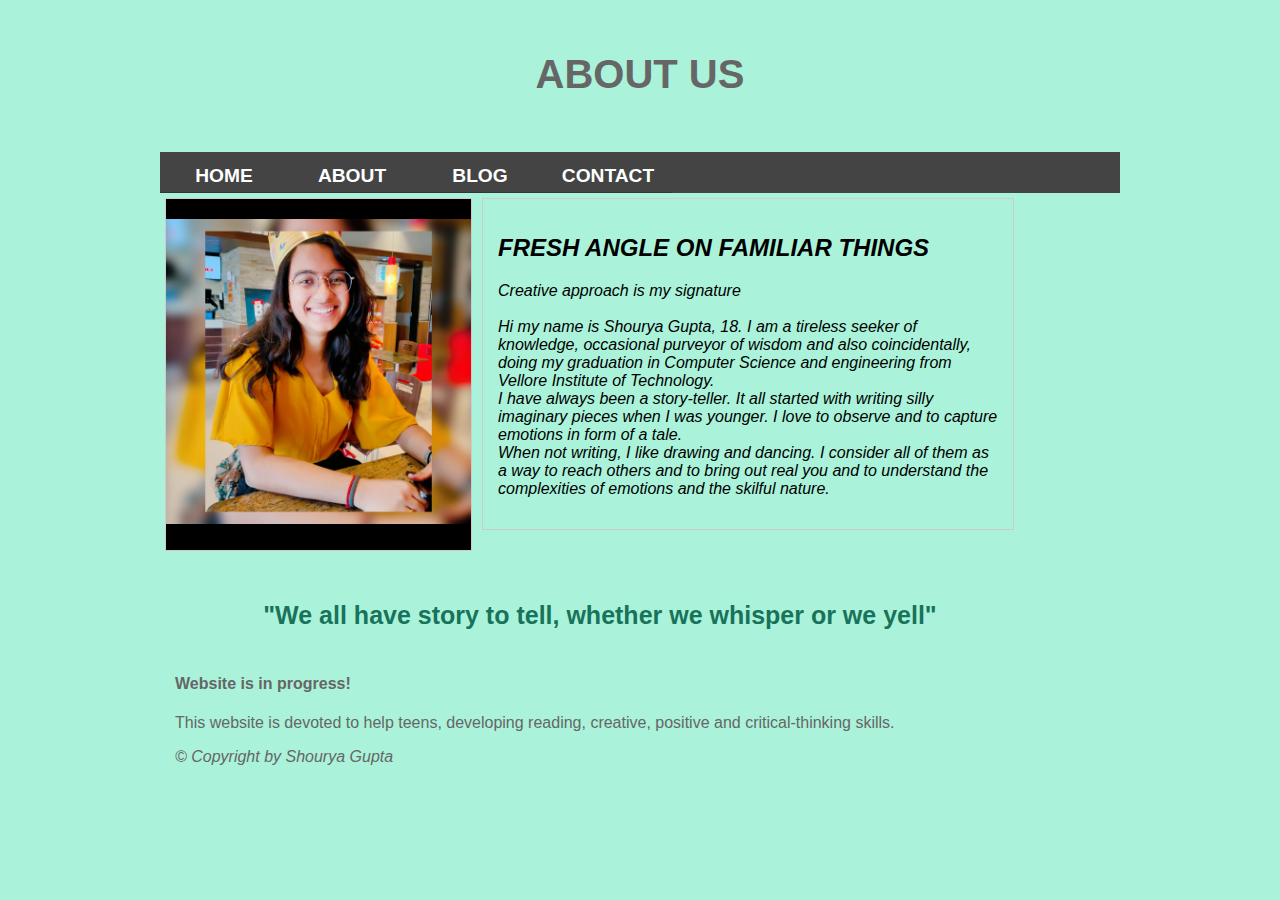
<file: about.html>
<!doctype html>
<html>
<head>
<meta http-equiv="content-type" content="text/html; charset=UTF-8">
<meta name="viewport" content="width=device-width, initial-scale=1">
<title>Inside Stories</title>
<link rel="stylesheet" href="style3.css">
</head>
<body>
<div id="shourya">
<header>
<h1 style="font-size:40px"><center>ABOUT US</center></h1></header>
<nav>
<ul>
<li><a href="home.html">Home</a></li>
<li><a href="about.html">About</a></li>
<li><a href="blog.html">Blog</a></li>
<li><a href="contact.html">Contact</a></li>
</ul>
</nav>
<section id="one" >
<h2><img src="mypic.jpeg"></img></h2>
<p></p>
</section>
<section id="two" >
<h2>FRESH ANGLE ON FAMILIAR THINGS</h2>
<p>Creative approach is my signature
<br><br>
Hi my name is Shourya Gupta, 18. I am a tireless seeker of knowledge, occasional purveyor of wisdom and also coincidentally, doing my graduation in Computer Science and engineering from Vellore Institute of Technology.<br>
I have always been a story-teller. It all started with writing silly imaginary pieces when I was younger. I love to observe and to capture emotions in form of a tale.<br>
When not writing, I like drawing and dancing. I consider all of them as a way to reach others and to bring out real you and to understand the complexities of emotions and the skilful nature.</p>
</section>
<section id="three">
<p><center>"We all have story to tell, whether we whisper or we yell"</center></p>
</section>
<footer>
 <h4>Website is in progress!</h4>
 <p>This website is devoted to help teens, developing reading, creative, positive and critical-thinking skills.</p>
 <p><i><p> &copy; Copyright by Shourya Gupta </i></p>
 </footer>
</div>
</body>
</html>
</file>
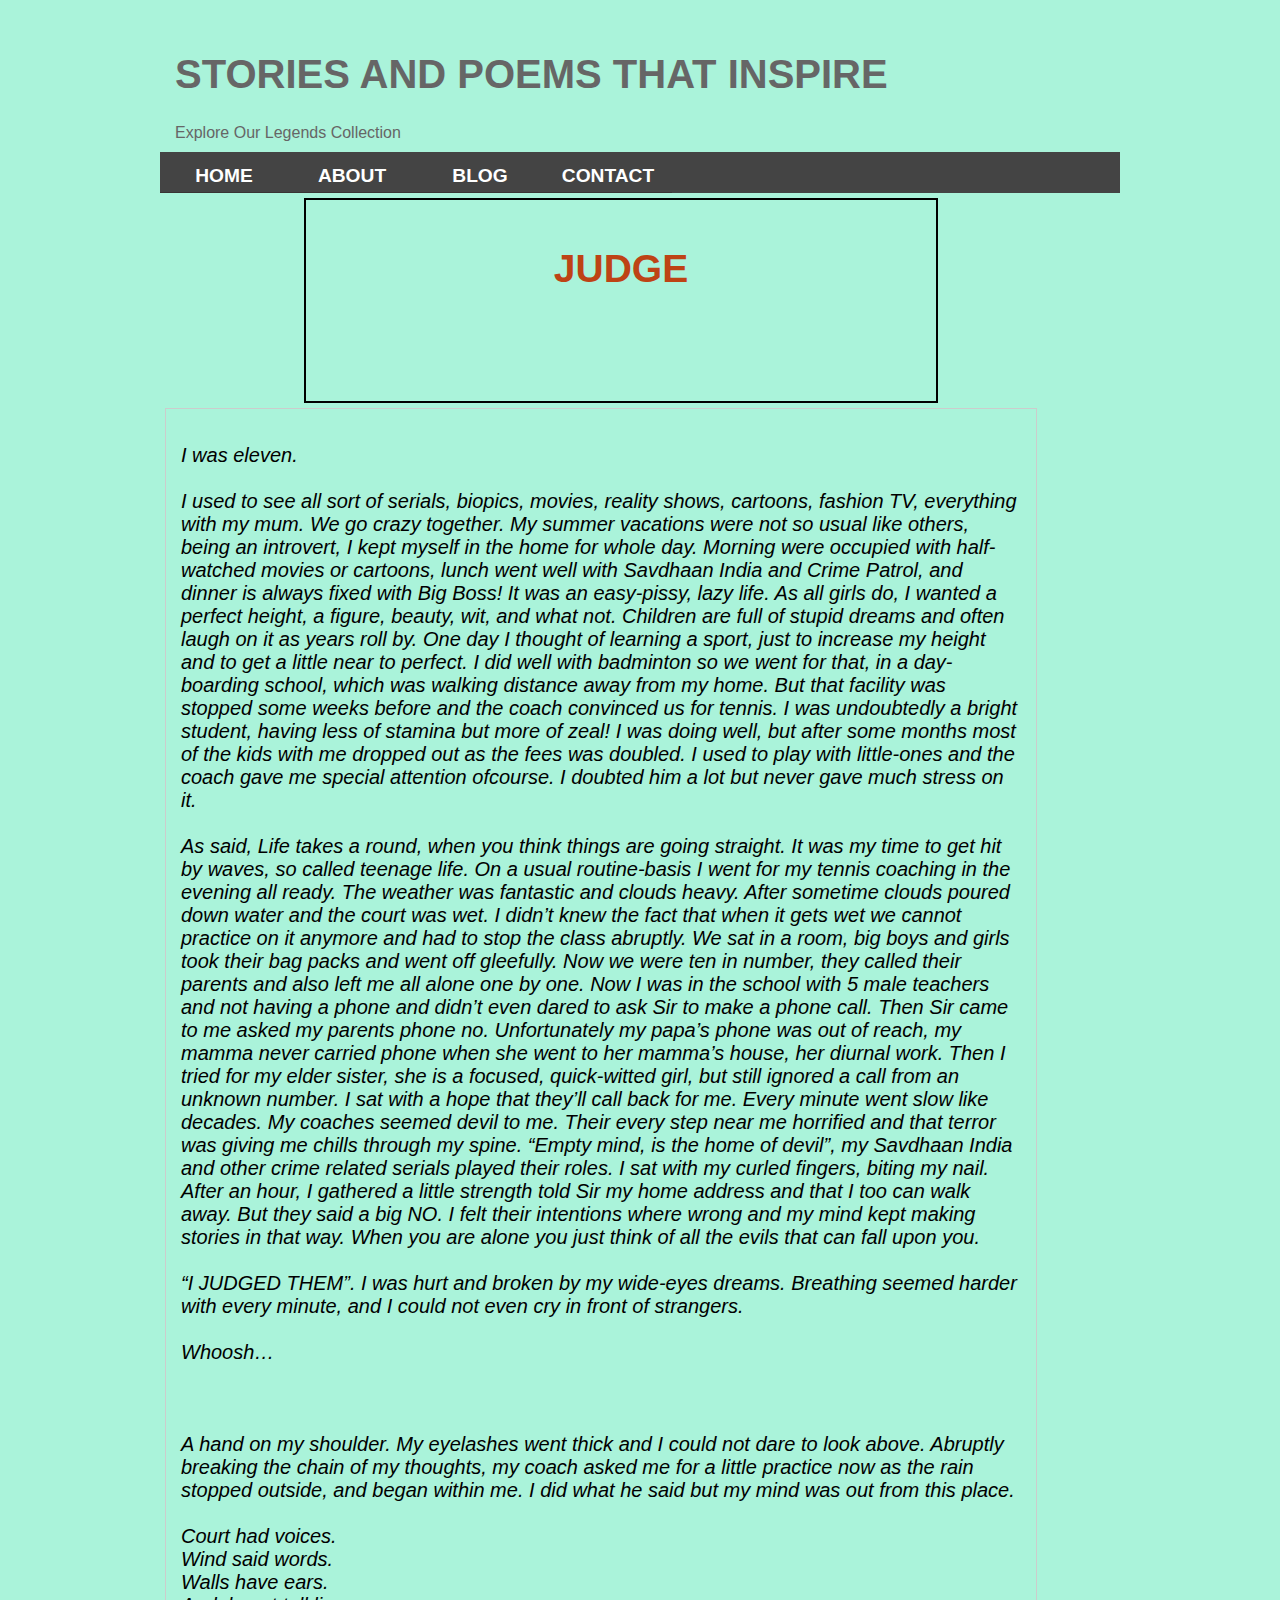
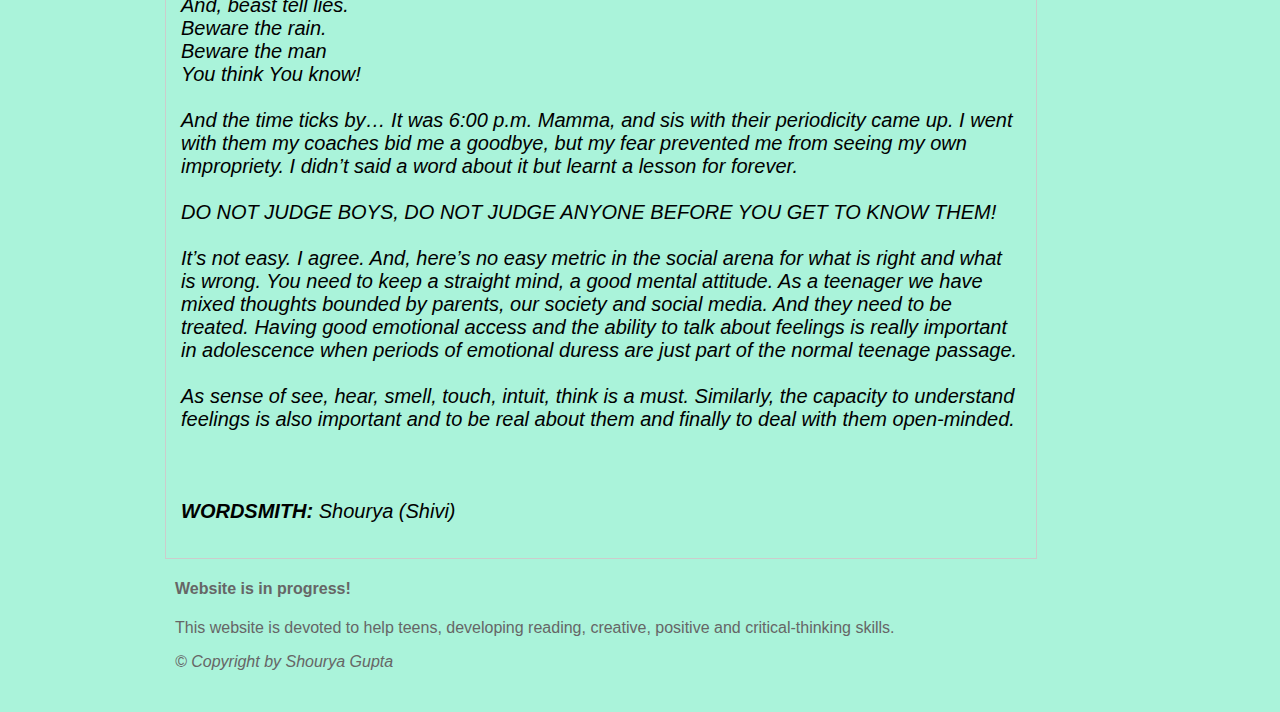
<file: blog.html>
<!doctype html>
<html>
<head>
<meta http-equiv="content-type" content="text/html; charset=UTF-8">
<meta name="viewport" content="width=device-width, initial-scale=1">
<title>Inside Stories</title>
<link rel="stylesheet" href="style2.css">
</head>
<body>
<div id="shourya">
 <header>
 <h1 style="font-size:40px">STORIES AND POEMS THAT INSPIRE</h1>
 <span class="headingtext">Explore Our Legends Collection</span> </header>
 <nav>
 <ul>
 <li><a href="home.html">Home</a></li>
 <li><a href="about.html">About</a></li>
 <li><a href="blog.html">Blog</a></li>
 <li><a href="contact.html">Contact</a></li>
 </ul>
 </nav>
 <section id="one" >
  <h2><strong><center>JUDGE</center></strong></h2>
 <br>
 <br>
 
 </section>
 <!--section id="two" >
 <h2>add content here</h2>
 <p></p>
 </section-->
 <section id="three">
 <!--h2>add content here</h2-->
 <p>I was eleven.
 <br><br>
I used to see all sort of serials, biopics, movies, reality shows, cartoons, fashion TV, everything with my mum. We go crazy together. My summer vacations were not so usual like others, being an introvert, I kept myself in the home for whole day. Morning were occupied with half-watched movies or cartoons, lunch went well with Savdhaan India and Crime Patrol, and dinner is always fixed with Big Boss! It was an easy-pissy, lazy life. As all girls do, I wanted a perfect height, a figure, beauty, wit, and what not. Children are full of stupid dreams and often laugh on it as years roll by.
One day I thought of learning a sport, just to increase my height and to get a little near to perfect. I did well with badminton so we went for that, in a day-boarding school, which was walking distance away from my home. But that facility was stopped some weeks before and the coach convinced us for tennis. I was undoubtedly a bright student, having less of stamina but more of zeal! I was doing well, but after some months most of the kids with me dropped out as the fees was doubled. I used to play with little-ones and the coach gave me special attention ofcourse. I doubted him a lot but never gave much stress on it.
<br><br>
As said, Life takes a round, when you think things are going straight. It was my time to get hit by waves, so called teenage life.
On a usual routine-basis I went for my tennis coaching in the evening all ready. The weather was fantastic and clouds heavy. After sometime clouds poured down water and the court was wet. I didn’t knew the fact that when it gets wet we cannot practice on it anymore and had to stop the class abruptly. We sat in a room, big boys and girls took their bag packs and went off gleefully. Now we were ten in number, they called their parents and also left me all alone one by one. Now I was in the school with 5 male teachers and not having a phone and didn’t even dared to ask Sir to make a phone call. Then Sir came to me asked my parents phone no. Unfortunately my papa’s phone was out of reach, my mamma never carried phone when she went to her mamma’s house, her diurnal work. Then I tried for my elder sister, she is a focused, quick-witted girl, but still ignored a call from an unknown number. I sat with a hope that they’ll call back for me. Every minute went slow like decades. My coaches seemed devil to me. Their every step near me horrified and that terror was giving me chills through my spine. “Empty mind, is the home of devil”, my Savdhaan India and other crime related serials played their roles. I sat with my curled fingers, biting my nail. After an hour, I gathered a little strength told Sir my home address and that I too can walk away. But they said a big NO. I felt their intentions where wrong and my mind kept making stories in that way.
When you are alone you just think of all the evils that can fall upon you.
<br><br>
 “I JUDGED THEM”. I was hurt and broken by my wide-eyes dreams. Breathing seemed harder with every minute, and I could not even cry in front of strangers.
 <br><br>
Whoosh…
<br><br>
<br>
<br>
A hand on my shoulder. My eyelashes went thick and I could not dare to look above. Abruptly breaking the chain of my thoughts, my coach asked me for a little practice now as the rain stopped outside, and began within me.
I did what he said but my mind was out from this place.
<br><br>
Court had voices.
<br>
Wind said words.
<br>
Walls have ears.
<br>
And, beast tell lies.
<br>
Beware the rain.
<br>
Beware the man
<br>
You think You know!
<br><br>
And the time ticks by… It was 6:00 p.m. 
Mamma, and sis with their periodicity came up. I went with them my coaches bid me a goodbye, but my fear prevented me from seeing my own impropriety.
I didn’t said a word about it but learnt a lesson for forever.
<br><br>
DO NOT JUDGE BOYS, DO NOT JUDGE ANYONE BEFORE YOU GET TO KNOW THEM!
<br><br>
It’s not easy. I agree. And, here’s no easy metric in the social arena for what is right and what is wrong. You need to keep a straight mind, a good mental attitude. As a teenager we have mixed thoughts bounded by parents, our society and social media. And they need to be treated.
Having good emotional access and the ability to talk about feelings is really important in adolescence when periods of emotional duress are just part of the normal teenage passage.
<br><br>
As sense of see, hear, smell, touch, intuit, think is a must. Similarly, the capacity to understand feelings is also important and to be real about them and finally to deal with them open-minded.
<br><br><br><br>
<strong>WORDSMITH:</strong> Shourya  (Shivi)
 </p>
 </section>
 <footer>
 <h4>Website is in progress!</h4>
 <p>This website is devoted to help teens, developing reading, creative, positive and critical-thinking skills.</p>
 <p><i><p> &copy; Copyright by Shourya Gupta </i></p>
 </footer>
</div>
</body>
</html>
</file>
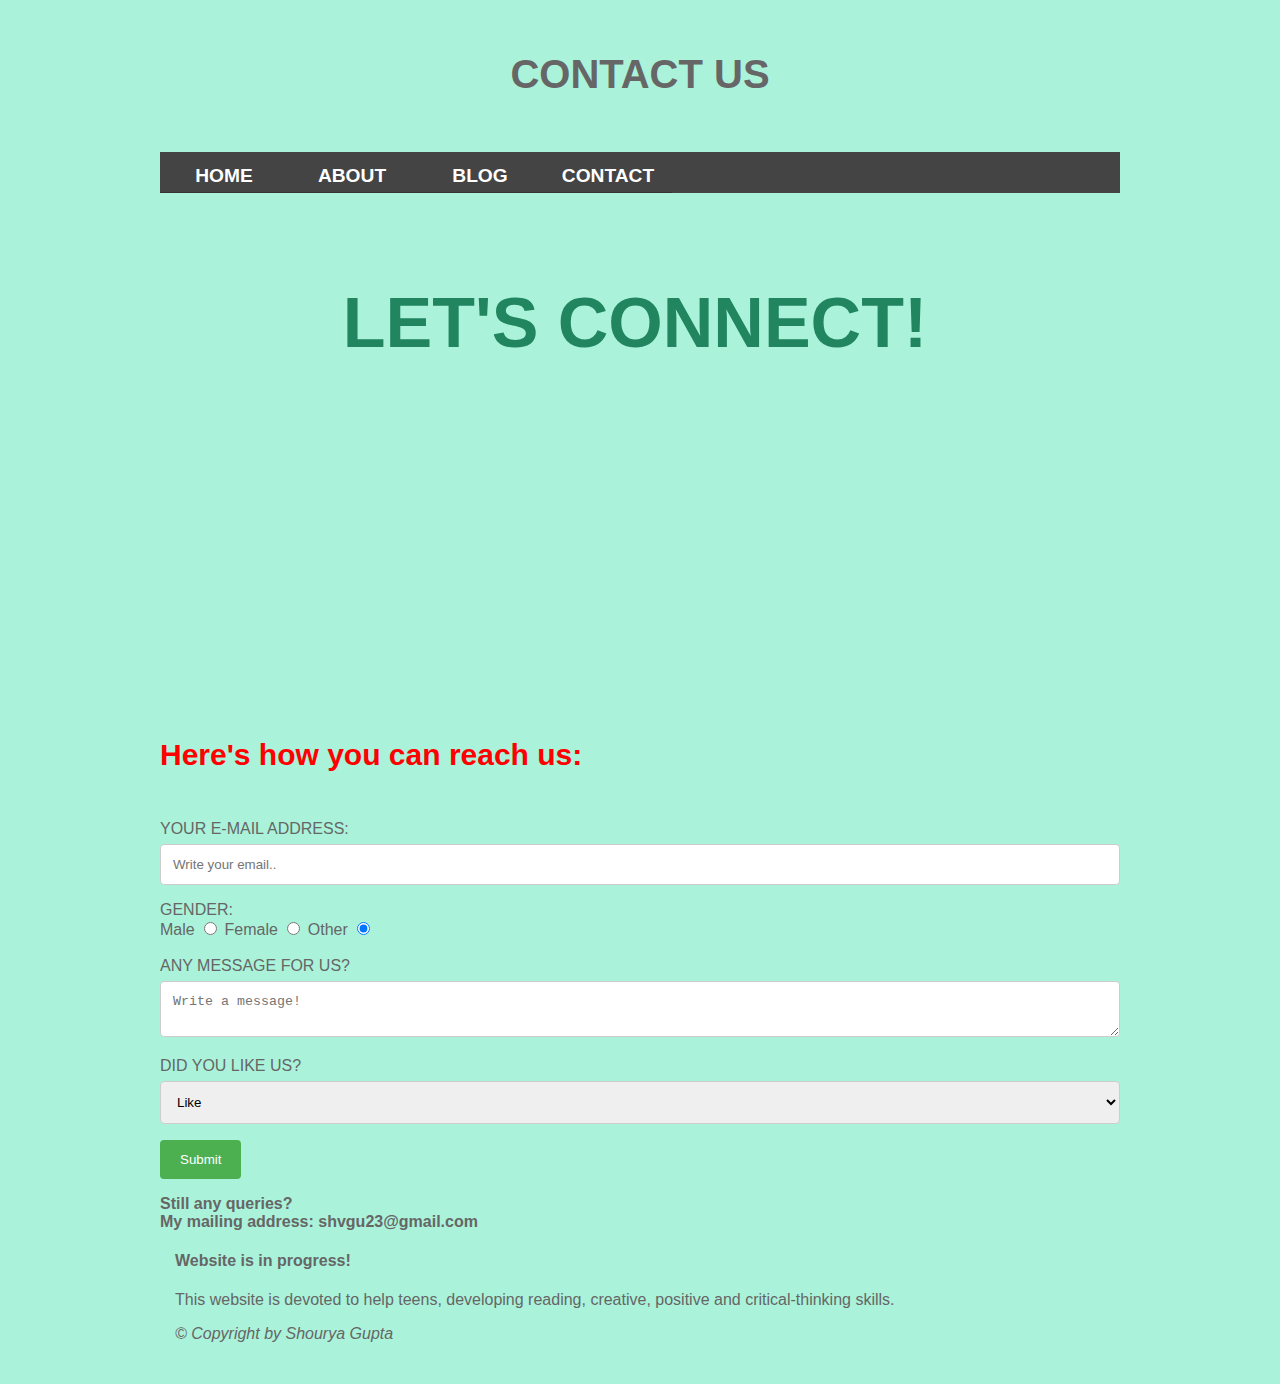
<file: contact.html>
<!doctype html>
<html>
<head>
<meta http-equiv="content-type" content="text/html; charset=UTF-8">
<meta name="viewport" content="width=device-width, initial-scale=1">
<title>Inside Stories</title>
<link rel="stylesheet" href="style4.css">
</head>
<body>
<div id="shourya">
<header>
<h1 style="font-size:40px"><center>CONTACT US</center></h1></header>
<nav>
<ul>
<li><a href="home.html">Home</a></li>
<li><a href="about.html">About</a></li>
<li><a href="blog.html">Blog</a></li>
<li><a href="contact.html">Contact</a></li>
</ul>
</nav>
<section id="one" >
<p><center>LET'S CONNECT!</center></p>
</section>
<p style="font-size: 30px; color:red;"><strong> Here's how you can reach us:</strong></p>
<br>
<form action="https://formspree.io/mzbjenzg" method="POST">
YOUR E-MAIL ADDRESS:<input type="text" name="email" placeholder="Write your email..">

GENDER:
<br>
Male <input type="radio" name="gender" value="male">
Female <input type="radio" name="gender" value="female">
Other <input type="radio" name="gender" value="other" checked>
<br><br>
ANY MESSAGE FOR US?
<textarea name="message" placeholder="Write a message!"></textarea>
DID YOU LIKE US?
<select name="choice">
<option value="Like">Like</option>
<option value="Dislike">Dislike</option>
<option value="Just Okay">Just Okay</option>
<input type="submit" name="submit">
</form>
<p><strong>Still any queries?<br>
My mailing address: shvgu23@gmail.com</strong></p>
<footer>
 <h4>Website is in progress!</h4>
 <p>This website is devoted to help teens, developing reading, creative, positive and critical-thinking skills.</p>
 <p><i><p> &copy; Copyright by Shourya Gupta </i></p>
 </div>
 </footer>
</body>
</html>
</file>
<file: style3.css>
@charset "utf-8";
/* CSS Document */
body {
margin: 0;
padding: 0;
border: 0;
width: 100%;
background: #AAF3DA;
color: #666;
font-family: 'Open Sans', sans-serif;
}
a {
color: #1E6FFF;
}
a:hover {
color: #fff;
background: #1E6FFF;
text-decoration: none;
}
h1, h2, h3 {
padding: 0;
}
p {
padding: 0;
}
img {
width:100%;
}
/* Navigation styles */
nav {
width: 100%;
}
nav ul {
list-style-type: none;
margin: 0;
padding: 0;
overflow: hidden;
background-color: #444;
text-align: center;
}
nav li {
float: left;
font-family: 'Open Sans', sans-serif;
font-size: 1.2em;
line-height: 40px;
height: 40px;
border-bottom: 1px solid #393434;
}
nav a {
text-decoration: none;
color: #fff;
display: block;
text-transform: uppercase;
padding: 4px;
font-weight: bold;
width: 120px;
}
nav a:hover, a:active {
background-color: ##009BFF;
}
#shourya {
padding: 5px;
width: 960px;
margin: 20px auto;
}
header {
height: 100px;
padding: 0 15px;
}
section {
float: left;
margin: 5px;
border: solid 1px #ccc;
}
#one {
width: 305px;
background: black;
}
#two {
font-style:oblique;
padding: 15px;
width: 500px;
background:url(https://img.freepik.com/free-vector/pastel-color-watercolor-stain-background_52683-12281.jpg?size=626&ext=jpg);
color:black;
}
#three {
padding: 15px;
width: 840px;
color: #18735A;
font-size:25px;
font-weight: bold;
border:none;
}
footer {
clear: both;
padding: 0 15px;
}
@media screen and (max-width: 960px) {
#shourya {
width: 100%;
}
nav a {
width: 80px;
}
}
@media screen and (max-width: 600px) {
header {
height: 50px;
padding: 0;
}
nav a {
width: 100%;
padding:0 2px;
margin:2px;
}
nav li {
font-size: 0.7em;
line-height: 20px;
height: 20px;
}
h1, h2 {
font-size: 1em;
}
.headingtext {
display: none;
}
section {
width: auto;
float: none;
}
}
</file>
<file: style2.css>
@charset "utf-8";
/* CSS Document */
body {
margin: 0;
padding: 0;
border: 0;
width: 100%;
background: #AAF3DA;
color: #666;
font-family: 'Open Sans', sans-serif;
}
a {
color: #1E6FFF;
}
a:hover {
color: #fff;
background: #1E6FFF;
text-decoration: none;
}
h1, h2, h3 {
padding: 0;
}
p {
padding: 0;
}
img {
width:100%;
}
/* Navigation styles */
nav {
width: 100%;
}
nav ul {
list-style-type: none;
margin: 0;
padding: 0;
overflow: hidden;
background-color: #444;
text-align: center;
}
nav li {
float: left;
font-family: 'Open Sans', sans-serif;
font-size: 1.2em;
line-height: 40px;
height: 40px;
border-bottom: 1px solid #393434;
}
nav a {
text-decoration: none;
color: #fff;
display: block;
text-transform: uppercase;
padding: 4px;
font-weight: bold;
width: 120px;
}
nav a:hover, a:active {
background-color:#009BFF;
}
#shourya {
padding: 5px;
width: 960px;
margin: 20px auto;
}
header {
height: 100px;
padding: 0 15px;
}
section {
float: centre;
padding: 15px;
margin: 5px;
border: solid 1px #ccc;
}
#one {
margin-right:50%;
margin-left:15%;
width: 600px;
background: url(https://img.freepik.com/free-photo/beautiful-female-eyes_144962-6133.jpg?size=626&ext=jpg);
color: #BE4315;
font-size: 26px;
border : 2px solid black;
background-size: 625px 215px;
}
/*#two {
width: 500px;
background: #8B8B8B;
}*/
#three {
font-style:oblique;
width: 840px;
background: url(https://cutewallpaper.org/21/light-teal-backgrounds/Light-abstract-blue-green-painted-watercolor-background.jpg) repeat;
color:black;
font-size: 20px;
}
footer {
clear: both;
padding: 0 15px;
}
@media screen and (max-width: 960px) {
#shourya {
width: 100%;
}
nav a {
width: 80px;
}
}
@media screen and (max-width: 600px) {
header {
height: 50px;
padding: 0;
}
nav a {
width: 100%;
padding:0 2px;
margin:2px;
}
nav li {
font-size: 0.7em;
line-height: 20px;
height: 20px;
}
h1, h2 {
font-size: 1em;
}
.headingtext {
display: none;
}
section {
width: auto;
float: none;
}}
</file>
<file: style4.css>
@charset "utf-8";
/* CSS Document */
body {
margin: 0;
padding: 0;
border: 0;
width: 100%;
background: #AAF3DA;
color: #666;
font-family: 'Open Sans', sans-serif;
}
a {
color: #1E6FFF;
}
a:hover {
color: #fff;
background: #1E6FFF;
text-decoration: none;
}
h1, h2, h3 {
padding: 0;
}
p {
padding: 0;
}
img {
width:10%;
}
/* Navigation styles */
nav {
width: 100%;
}
nav ul {
list-style-type: none;
margin: 0;
padding: 0;
overflow: hidden;
background-color: #444;
text-align: center;
}
nav li {
float: left;
font-family: 'Open Sans', sans-serif;
font-size: 1.2em;
line-height: 40px;
height: 40px;
border-bottom: 1px solid #393434;
}
nav a {
text-decoration: none;
color: #fff;
display: block;
text-transform: uppercase;
padding: 4px;
font-weight: bold;
width: 120px;
}
nav a:hover, a:active {
background-color: ##009BFF;
}
section {
float: left;
margin: 5px;
border: solid 1px #ccc;
text-align:center;
}
#one {
padding: 15px;
width: 910px;
color: #218560;
font-size:70px;
font-weight: bold;
border:none;
margin-bottom:30px;
background: url(https://images.squarespace-cdn.com/content/v1/55d4f723e4b0e0ffdf4c5b32/1489349903865-LKBLYQIFXU5NKHIMUKVA/ke17ZwdGBToddI8pDm48kOJUkPel2MmYJz6O7cfhLLxZw-zPPgdn4jUwVcJE1ZvWQUxwkmyExglNqGp0IvTJZamWLI2zvYWH8K3-s_4yszcp2ryTI0HqTOaaUohrI8PIyU4ik9LIdE4MxB37Mbk9gErlPd7zdzGzJf8XYoPAV8UKMshLAGzx4R3EDFOm1kBS/Contact-me-11-940x518.jpg?format=2500w);
height: 480px;
}
#shourya {
padding: 5px;
width: 960px;
margin: 20px auto;
}
header {
height: 100px;
padding: 0 15px;
}
input[type=submit] {
  background-color: #4CAF50;
  color: white;
  padding: 12px 20px;
  border: none;
  border-radius: 4px;
  cursor: pointer;
}
input[type=submit]:hover {
  background-color: #064C0E;
}
input[type=text], select, textarea {
  width: 100%; 
  padding: 12px; 
  border: 1px solid #ccc; 
  border-radius: 4px; 
  box-sizing: border-box; 
  margin-top: 6px; 
  margin-bottom: 16px; 
  resize: vertical 
}
footer {
clear: both;
padding: 0 15px;
}
@media screen and (max-width: 960px) {
#shourya {
width: 100%;
}
nav a {
width: 80px;
}
}
@media screen and (max-width: 600px) {
header {
height: 50px;
padding: 0;
}
nav a {
width: 100%;
padding:0 2px;
margin:2px;
}
nav li {
font-size: 0.7em;
line-height: 20px;
height: 20px;
}
h1, h2 {
font-size: 1em;
}
.headingtext {
display: none;
}
</file>
